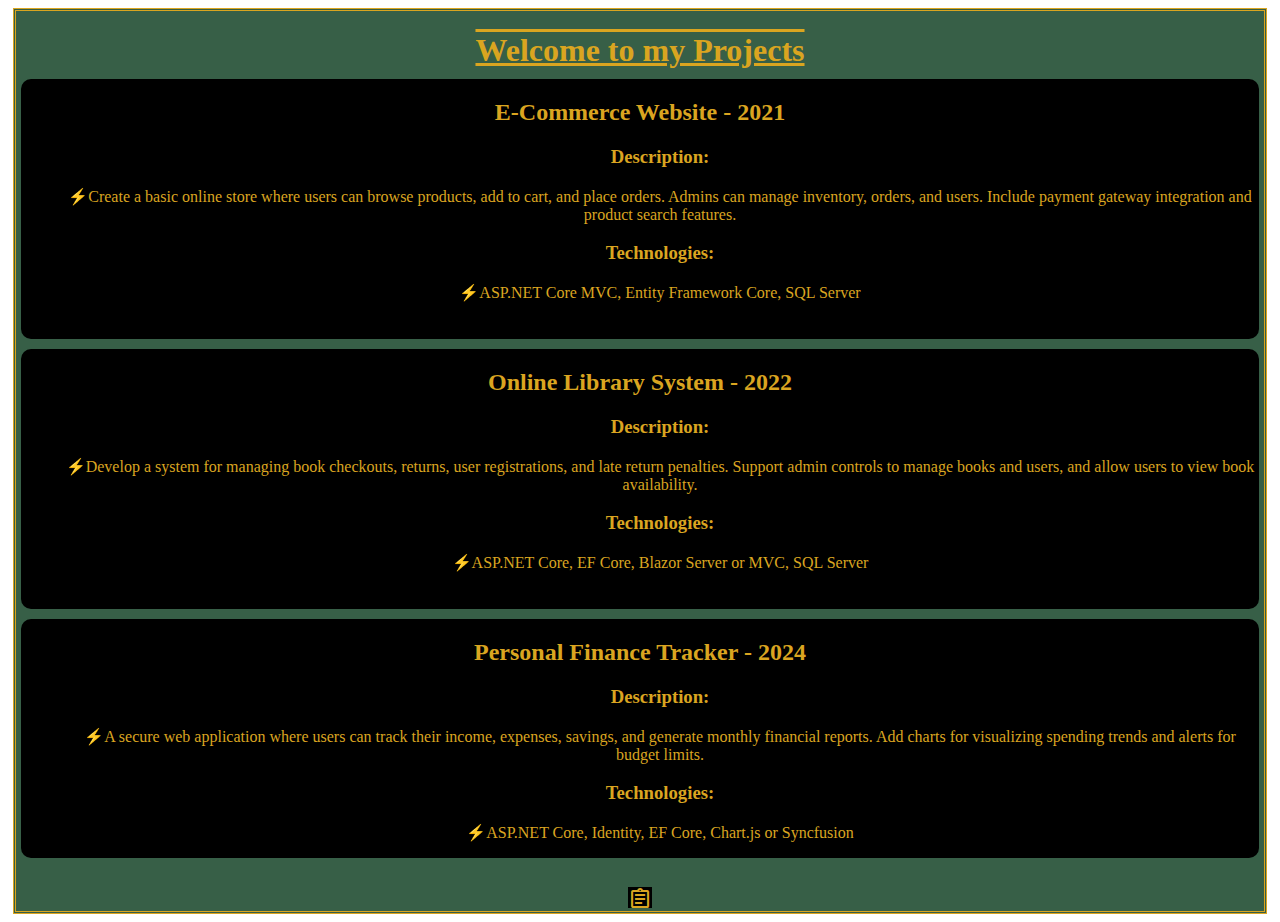
<file: Realisation.html>
<!DOCTYPE html>
<html lang="en">
<head>
    <meta charset="UTF-8">
    <meta name="viewport" content="width=device-width, initial-scale=1.0">
    <link rel="icon" href="Images\icons8-favicon-100.png">
    <link rel="stylesheet" href="style2.css">
    <link rel="stylesheet" href="https://fonts.googleapis.com/css2?family=Material+Symbols+Outlined:opsz,wght,FILL,GRAD@24,400,0,0&icon_names=assignment"/>
    <title>Document&#x26A1;</title>
</head>
<header class="header"><h1> Welcome to my Projects </h1>  
<dl id="realisation1">
<dt><h2>E-Commerce Website - 2021</h2></dt>
<dd>
<h3>Description:</h3><p>Create a basic online store where users can browse products, add to cart, and place orders. Admins can manage inventory, orders, and users. Include payment gateway integration and product search features.</p>
<h3>Technologies:</h3><p>ASP.NET Core MVC, Entity Framework Core, SQL Server</p>    
</dd>
</dl>
<dl id="realisation2">
<dt><h2>Online Library System - 2022</h2></dt>
<dd>
<h3>Description:</h3><p>Develop a system for managing book checkouts, returns, user registrations, and late return penalties. Support admin controls to manage books and users, and allow users to view book availability.</p>
<h3>Technologies:</h3><p>ASP.NET Core, EF Core, Blazor Server or MVC, SQL Server</p>
</dd>
</dl>
<dl id="realisation3">
<dt><h2>Personal Finance Tracker - 2024</h2></dt>
<dd>
<h3>Description:</h3><p>A secure web application where users can track their income, expenses, savings, and generate monthly financial reports. Add charts for visualizing spending trends and alerts for budget limits.</p>
<h3>Technologies:</h3><p>ASP.NET Core, Identity, EF Core, Chart.js or Syncfusion</p>
</dd> 
</dl>
<div id="link"><a href="index.html" target="_blank" title="MyCV"><span class="material-symbols-outlined">
assignment</span></a></div> 
</header> 
<body></body>
</html>
</file>
<file: style2.css>
header {
    display: grid;
    grid-template-rows:7% 30% 30% 30% 3%;
    grid-template-columns: 100%;
    background-color: rgb(55, 95, 71);
    color: goldenrod;
    margin: 5px;
    text-align:center;
    font-family:'Georgia';
    border-style:double;
    justify-content: auto;
    min-height: 100vh;
  
}

header {
h1{
    text-decoration: overline underline;
}
}
.header #link{
   display: flex;
   flex-direction: column;
   margin: 3px;
   justify-self: center;
   background-color:black;
}
.header #realisation1{
    
    color: goldenrod;
    background-color:black;
    margin: 5px;
    border-radius: 10px;
    text-align: center;

}

.header #realisation2{
    
    color: goldenrod;
    background-color:black;
    margin: 5px;
    border-radius: 10px;
    text-align: center;

}
.header #realisation3{
    
    color: goldenrod;
    background-color:black;
    margin: 5px;
    margin-bottom: auto;
    border-radius: 10px;
    text-align: center;

}
.material-symbols-outlined{
    color: goldenrod;
}

.header #realisation1 > dd {
   p::before {
        content: '⚡';
    }
}

.header #realisation2 > dd {
   p::before {
        content: '⚡';
    }
}
.header #realisation3 > dd {
   p::before {
        content: '⚡';
    }
}
</file>
